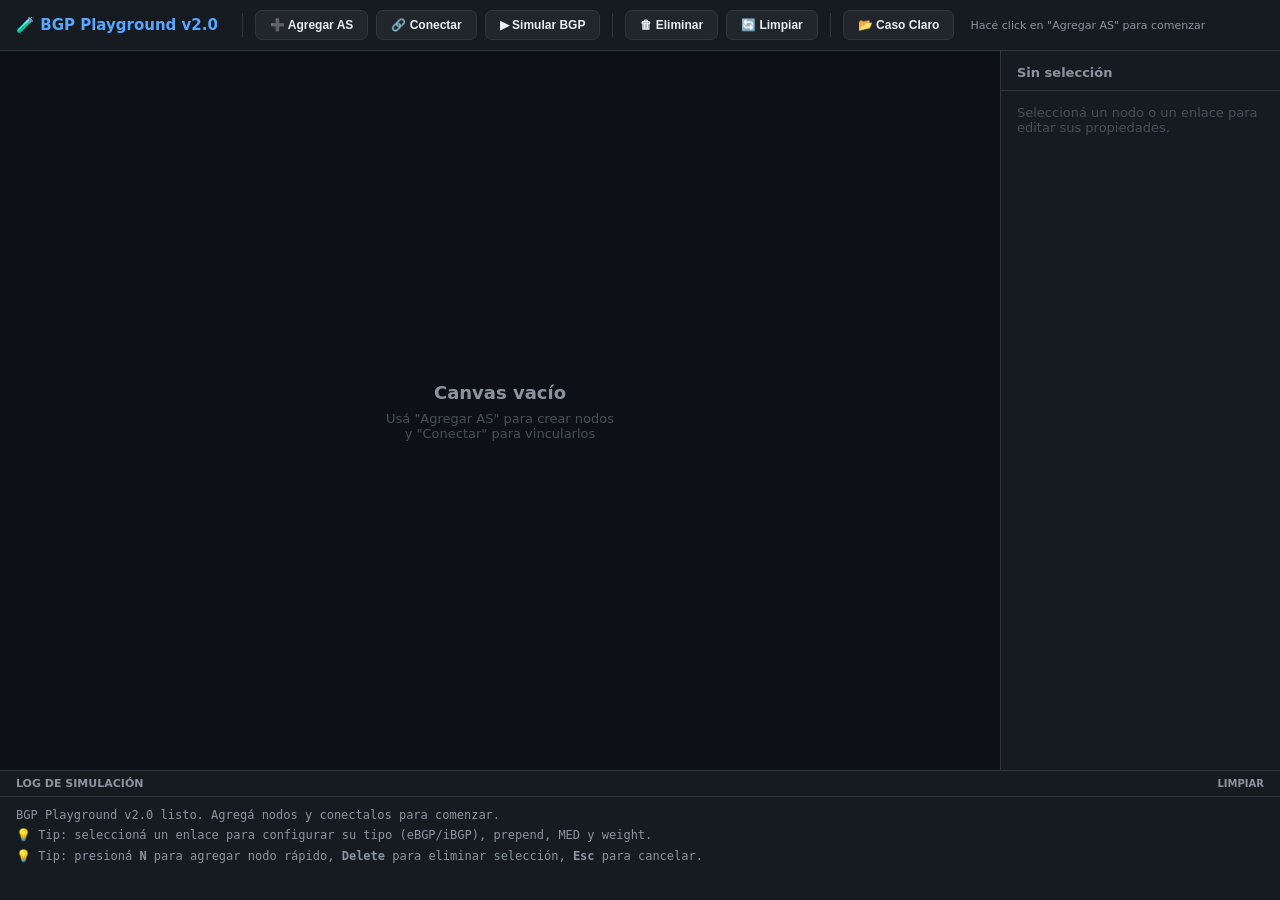
<file: playground_v2.html>
<!DOCTYPE html>
<html lang="es">
<head>
<meta charset="UTF-8">
<title>BGP Playground v2.0</title>
<style>
:root {
  --bg:#0d1117; --bg2:#161b22; --bg3:#21262d; --border:#30363d;
  --text:#e6edf3; --muted:#8b949e; --blue:#58a6ff; --green:#3fb950;
  --orange:#d29922; --red:#f85149; --purple:#bc8cff; --teal:#39d353;
  --card:#1c2128;
}
*{margin:0;padding:0;box-sizing:border-box;}
body{font-family:'Segoe UI',system-ui,sans-serif;background:var(--bg);color:var(--text);height:100vh;display:flex;flex-direction:column;overflow:hidden;}

/* TOOLBAR */
#toolbar{background:var(--bg2);border-bottom:1px solid var(--border);padding:10px 16px;display:flex;align-items:center;gap:8px;flex-shrink:0;}
#toolbar h1{font-size:15px;font-weight:700;color:var(--blue);margin-right:12px;}
.tb-btn{padding:7px 14px;border-radius:7px;border:1px solid var(--border);background:var(--bg3);color:var(--text);cursor:pointer;font-size:12px;font-weight:600;transition:all .15s;display:flex;align-items:center;gap:6px;}
.tb-btn:hover{border-color:var(--blue);color:var(--blue);}
.tb-btn.active{background:rgba(88,166,255,.15);border-color:var(--blue);color:var(--blue);}
.tb-btn.danger:hover{border-color:var(--red);color:var(--red);}
.tb-btn.success{background:rgba(63,185,80,.15);border-color:var(--green);color:var(--green);}
.tb-sep{width:1px;height:24px;background:var(--border);margin:0 4px;}
#toolbar .hint{font-size:11px;color:var(--muted);margin-left:8px;}

/* LAYOUT */
#workspace{display:flex;flex:1;overflow:hidden;}

/* CANVAS */
#canvas-wrap{flex:1;position:relative;overflow:hidden;}
#canvas{width:100%;height:100%;position:relative;}
svg#links{position:absolute;top:0;left:0;width:100%;height:100%;pointer-events:none;}
svg#links .link-line{pointer-events:stroke;}

/* NODES */
.bg-node{position:absolute;width:130px;min-height:80px;background:var(--card);border:2px solid var(--border);border-radius:10px;cursor:move;user-select:none;display:flex;flex-direction:column;align-items:center;justify-content:center;gap:3px;padding:10px 8px;transition:border-color .2s,box-shadow .2s;}
.bg-node:hover{border-color:var(--blue);}
.bg-node.selected{border-color:var(--blue);box-shadow:0 0 0 3px rgba(88,166,255,.2);}
.bg-node.connecting-source{border-color:var(--orange);box-shadow:0 0 0 3px rgba(210,153,34,.2);}
.bg-node.down{opacity:.4;border-color:var(--red);}
.bg-node .node-icon{font-size:20px;}
.bg-node .node-name{font-size:12px;font-weight:700;text-align:center;}
.bg-node .node-asn{font-size:10px;color:var(--muted);}
.bg-node .node-prefix{font-size:10px;color:var(--teal);margin-top:2px;text-align:center;word-break:break-all;}

/* RIGHT PANEL */
#panel{width:280px;background:var(--bg2);border-left:1px solid var(--border);display:flex;flex-direction:column;overflow-y:auto;flex-shrink:0;}
#panel-header{padding:14px 16px 10px;border-bottom:1px solid var(--border);}
#panel-header h2{font-size:13px;font-weight:700;color:var(--muted);}
#panel-content{padding:14px 16px;flex:1;}
.field{margin-bottom:14px;}
.field label{display:block;font-size:11px;color:var(--muted);margin-bottom:5px;font-weight:600;text-transform:uppercase;letter-spacing:.05em;}
.field input,.field select,.field textarea{width:100%;background:var(--bg3);border:1px solid var(--border);color:var(--text);border-radius:6px;padding:7px 10px;font-size:13px;font-family:inherit;transition:border-color .15s;}
.field input:focus,.field select:focus,.field textarea:focus{outline:none;border-color:var(--blue);}
.field textarea{resize:vertical;min-height:60px;font-size:12px;}
.field .help{font-size:11px;color:var(--muted);margin-top:4px;}
.panel-btn{width:100%;padding:8px;border-radius:7px;border:none;cursor:pointer;font-size:13px;font-weight:600;margin-top:4px;transition:all .15s;}
.panel-btn.primary{background:var(--blue);color:#0d1117;}
.panel-btn.primary:hover{opacity:.85;}
.panel-btn.danger{background:rgba(248,81,73,.15);color:var(--red);border:1px solid rgba(248,81,73,.3);}
.panel-btn.danger:hover{background:rgba(248,81,73,.25);}
.divider{height:1px;background:var(--border);margin:14px 0;}

/* LOG */
#log-wrap{height:130px;background:var(--bg2);border-top:1px solid var(--border);flex-shrink:0;display:flex;flex-direction:column;}
#log-header{padding:6px 16px;font-size:11px;color:var(--muted);font-weight:700;text-transform:uppercase;border-bottom:1px solid var(--border);display:flex;justify-content:space-between;align-items:center;}
#log{padding:8px 16px;overflow-y:auto;flex:1;font-size:12px;font-family:monospace;line-height:1.7;}
.log-info{color:var(--muted);}
.log-ok{color:var(--green);}
.log-warn{color:var(--orange);}
.log-err{color:var(--red);}
.log-blue{color:var(--blue);}

/* MODAL */
#modal-overlay{position:fixed;inset:0;background:rgba(0,0,0,.6);display:none;align-items:center;justify-content:center;z-index:1000;}
#modal-overlay.show{display:flex;}
#modal{background:var(--bg2);border:1px solid var(--border);border-radius:12px;padding:24px;width:360px;max-height:80vh;overflow-y:auto;}
#modal h3{font-size:16px;font-weight:700;margin-bottom:18px;}
.modal-btn-row{display:flex;gap:8px;margin-top:18px;}
.modal-btn{flex:1;padding:8px;border-radius:7px;border:none;cursor:pointer;font-size:13px;font-weight:600;}
.modal-btn.ok{background:var(--blue);color:#0d1117;}
.modal-btn.cancel{background:var(--bg3);color:var(--text);border:1px solid var(--border);}

/* EMPTY STATE */
#empty-state{position:absolute;top:50%;left:50%;transform:translate(-50%,-50%);text-align:center;pointer-events:none;}
#empty-state h3{font-size:18px;color:var(--muted);margin-bottom:8px;}
#empty-state p{font-size:13px;color:#484f58;}

/* LINK LABEL */
.link-label{font-size:10px;fill:#8b949e;}
.link-hit{stroke:transparent;stroke-width:12;cursor:pointer;pointer-events:stroke;}
</style>
</head>
<body>

<!-- TOOLBAR -->
<div id="toolbar">
  <h1>🧪 BGP Playground v2.0</h1>
  <div class="tb-sep"></div>
  <button class="tb-btn" id="btn-add-node" title="Agregar router/AS">➕ Agregar AS</button>
  <button class="tb-btn" id="btn-connect" title="Modo conectar: click en nodo origen, luego destino">🔗 Conectar</button>
  <button class="tb-btn" id="btn-simulate" title="Simular proceso de decisión BGP">▶ Simular BGP</button>
  <div class="tb-sep"></div>
  <button class="tb-btn danger" id="btn-delete" title="Eliminar elemento seleccionado">🗑 Eliminar</button>
  <button class="tb-btn danger" id="btn-clear" title="Limpiar todo el canvas">🔄 Limpiar</button>
  <div class="tb-sep"></div>
  <button class="tb-btn" id="btn-load-claro" title="Cargar escenario del caso Claro">📂 Caso Claro</button>
  <span class="hint" id="toolbar-hint">Hacé click en "Agregar AS" para comenzar</span>
</div>

<!-- WORKSPACE -->
<div id="workspace">

  <!-- CANVAS -->
  <div id="canvas-wrap">
    <div id="canvas">
      <svg id="links"></svg>
      <div id="empty-state">
        <h3>Canvas vacío</h3>
        <p>Usá "Agregar AS" para crear nodos<br>y "Conectar" para vincularlos</p>
      </div>
    </div>
  </div>

  <!-- RIGHT PANEL -->
  <div id="panel">
    <div id="panel-header"><h2 id="panel-title">Sin selección</h2></div>
    <div id="panel-content">
      <p style="font-size:13px;color:#484f58">Seleccioná un nodo o un enlace para editar sus propiedades.</p>
    </div>
  </div>

</div>

<!-- LOG -->
<div id="log-wrap">
  <div id="log-header">
    <span>Log de simulación</span>
    <span id="log-clear-btn" style="cursor:pointer;font-size:10px" onclick="document.getElementById('log').innerHTML=''">limpiar</span>
  </div>
  <div id="log"><span class="log-info">BGP Playground v2.0 listo. Agregá nodos y conectalos para comenzar.</span></div>
</div>

<!-- ADD NODE MODAL -->
<div id="modal-overlay">
  <div id="modal">
    <h3 id="modal-title">Agregar AS / Router</h3>
    <div class="field">
      <label>Nombre del nodo</label>
      <input type="text" id="m-name" placeholder="Ej: Sitio Matriz, Claro, Router-1">
    </div>
    <div class="field">
      <label>ASN (Autonomous System Number)</label>
      <input type="text" id="m-asn" placeholder="Ej: 65001 (privado) o 65000 (ISP)">
      <div class="help">Rango privado: 64512–65534</div>
    </div>
    <div class="field">
      <label>Tipo de nodo</label>
      <select id="m-type">
        <option value="router">🖥 Router / AS cliente</option>
        <option value="isp">☁ ISP / Proveedor</option>
        <option value="rr">🔄 Route Reflector</option>
      </select>
    </div>
    <div class="field">
      <label>Prefijos a anunciar (uno por línea)</label>
      <textarea id="m-prefixes" placeholder="192.0.2.0/24&#10;10.0.0.0/8"></textarea>
      <div class="help">Estos prefijos serán anunciados via BGP</div>
    </div>
    <div class="field">
      <label>LOCAL-PREF (para tráfico de salida)</label>
      <input type="number" id="m-lp" value="100" min="0" max="4294967295">
      <div class="help">Mayor LOCAL-PREF = enlace preferido de salida</div>
    </div>
    <div class="modal-btn-row">
      <button class="modal-btn cancel" id="modal-cancel">Cancelar</button>
      <button class="modal-btn ok" id="modal-ok">Agregar</button>
    </div>
  </div>
</div>

<script>
// ── STATE ──────────────────────────────────────────────────────────────────
let nodes = [];
let links = [];
let selectedId = null;
let selectedType = null; // 'node' | 'link'
let connectMode = false;
let connectSource = null;
let dragging = null;
let dragOffX = 0, dragOffY = 0;
let nodeCounter = 0;
let linkCounter = 0;
let editingNodeId = null;

// ── LOGGING ────────────────────────────────────────────────────────────────
function log(msg, cls = 'log-info') {
  const el = document.getElementById('log');
  const line = document.createElement('div');
  line.className = cls;
  line.innerHTML = msg;
  el.appendChild(line);
  el.scrollTop = el.scrollHeight;
}

// ── RENDER LINKS (SVG) ─────────────────────────────────────────────────────
function renderLinks() {
  const svg = document.getElementById('links');
  svg.innerHTML = `<defs>
    <marker id="arr-blue" markerWidth="8" markerHeight="8" refX="6" refY="3" orient="auto">
      <path d="M0,0 L0,6 L8,3 z" fill="#58a6ff" opacity=".7"/>
    </marker>
    <marker id="arr-orange" markerWidth="8" markerHeight="8" refX="6" refY="3" orient="auto">
      <path d="M0,0 L0,6 L8,3 z" fill="#d29922" opacity=".7"/>
    </marker>
    <marker id="arr-green" markerWidth="8" markerHeight="8" refX="6" refY="3" orient="auto">
      <path d="M0,0 L0,6 L8,3 z" fill="#3fb950" opacity=".7"/>
    </marker>
  </defs>`;

  links.forEach(link => {
    const from = nodes.find(n => n.id === link.from);
    const to = nodes.find(n => n.id === link.to);
    if (!from || !to) return;

    const x1 = from.x + 65, y1 = from.y + 40;
    const x2 = to.x + 65, y2 = to.y + 40;

    // Pick color by type
    const color = link.type === 'iBGP' ? '#bc8cff' : (link.prepend > 1 ? '#d29922' : '#58a6ff');
    const arrId = link.prepend > 1 ? 'arr-orange' : (link.type === 'iBGP' ? 'arr-blue' : 'arr-blue');
    const dash = link.type === 'iBGP' ? '6,3' : (link.prepend > 1 ? '7,4' : '');
    const isSelected = selectedType === 'link' && selectedId === link.id;

    // Hit area
    const hit = document.createElementNS('http://www.w3.org/2000/svg','line');
    hit.setAttribute('x1',x1); hit.setAttribute('y1',y1);
    hit.setAttribute('x2',x2); hit.setAttribute('y2',y2);
    hit.setAttribute('class','link-hit');
    hit.addEventListener('click', (e) => { e.stopPropagation(); selectLink(link.id); });
    svg.appendChild(hit);

    // Actual line
    const line = document.createElementNS('http://www.w3.org/2000/svg','line');
    line.setAttribute('x1',x1); line.setAttribute('y1',y1);
    line.setAttribute('x2',x2); line.setAttribute('y2',y2);
    line.setAttribute('stroke', isSelected ? '#ffffff' : color);
    line.setAttribute('stroke-width', isSelected ? '3' : '2');
    line.setAttribute('stroke-dasharray', dash);
    line.setAttribute('marker-end', `url(#${arrId})`);
    svg.appendChild(line);

    // Label
    const mx = (x1+x2)/2, my = (y1+y2)/2 - 10;
    const text = document.createElementNS('http://www.w3.org/2000/svg','text');
    text.setAttribute('x', mx); text.setAttribute('y', my);
    text.setAttribute('text-anchor','middle');
    text.setAttribute('class','link-label');
    text.setAttribute('fill', isSelected ? '#e6edf3' : '#8b949e');
    const prepStr = link.prepend > 1 ? ` / prepend×${link.prepend - 1}` : '';
    const medStr = link.med ? ` / MED ${link.med}` : '';
    text.textContent = `${link.type}${prepStr}${medStr}`;
    svg.appendChild(text);
  });
}

// ── RENDER NODES ──────────────────────────────────────────────────────────
function renderNodes() {
  // Remove old nodes
  document.querySelectorAll('.bg-node').forEach(el => el.remove());
  const canvas = document.getElementById('canvas');
  const empty = document.getElementById('empty-state');
  empty.style.display = nodes.length === 0 ? 'block' : 'none';

  nodes.forEach(node => {
    const el = document.createElement('div');
    el.className = 'bg-node' + (selectedType==='node' && selectedId===node.id ? ' selected' : '') +
                   (connectSource===node.id ? ' connecting-source' : '') +
                   (node.down ? ' down' : '');
    el.style.left = node.x + 'px';
    el.style.top = node.y + 'px';
    el.dataset.id = node.id;

    const icons = { router:'🖥', isp:'☁', rr:'🔄' };
    const prefixHtml = node.prefixes.length
      ? node.prefixes.map(p => `<span class="node-prefix">${p}</span>`).join('')
      : '<span class="node-prefix" style="color:#484f58">sin prefijos</span>';

    el.innerHTML = `
      <span class="node-icon">${icons[node.type]||'🖥'}</span>
      <span class="node-name">${node.name}</span>
      <span class="node-asn">AS ${node.asn}</span>
      ${prefixHtml}
    `;

    // Events
    el.addEventListener('mousedown', e => startDrag(e, node.id));
    el.addEventListener('click', e => { e.stopPropagation(); handleNodeClick(node.id); });

    canvas.appendChild(el);
  });
}

function render() {
  renderLinks();
  renderNodes();
}

// ── DRAG ──────────────────────────────────────────────────────────────────
function startDrag(e, id) {
  if (connectMode) return;
  dragging = id;
  const node = nodes.find(n => n.id === id);
  const rect = document.getElementById('canvas-wrap').getBoundingClientRect();
  dragOffX = e.clientX - rect.left - node.x;
  dragOffY = e.clientY - rect.top - node.y;
  e.preventDefault();
}

document.addEventListener('mousemove', e => {
  if (!dragging) return;
  const node = nodes.find(n => n.id === dragging);
  if (!node) return;
  const rect = document.getElementById('canvas-wrap').getBoundingClientRect();
  node.x = Math.max(0, e.clientX - rect.left - dragOffX);
  node.y = Math.max(0, e.clientY - rect.top - dragOffY);
  render();
});

document.addEventListener('mouseup', () => { dragging = null; });

// ── SELECTION ─────────────────────────────────────────────────────────────
function selectNode(id) {
  selectedId = id;
  selectedType = 'node';
  renderNodePanel(nodes.find(n => n.id === id));
  render();
}

function selectLink(id) {
  selectedId = id;
  selectedType = 'link';
  renderLinkPanel(links.find(l => l.id === id));
  render();
}

function clearSelection() {
  selectedId = null;
  selectedType = null;
  document.getElementById('panel-title').textContent = 'Sin selección';
  document.getElementById('panel-content').innerHTML = '<p style="font-size:13px;color:#484f58">Seleccioná un nodo o enlace para editar sus propiedades.</p>';
  render();
}

document.getElementById('canvas').addEventListener('click', () => {
  if (!connectMode) clearSelection();
});

// ── NODE CLICK (dual purpose: select or connect) ───────────────────────────
function handleNodeClick(id) {
  if (connectMode) {
    if (!connectSource) {
      connectSource = id;
      setHint('Ahora hacé click en el nodo destino para crear el enlace');
      render();
    } else if (connectSource !== id) {
      // Check if link already exists
      const exists = links.find(l => (l.from===connectSource && l.to===id)||(l.from===id&&l.to===connectSource));
      if (exists) {
        log(`⚠ Ya existe un enlace entre esos nodos.`, 'log-warn');
      } else {
        const newLink = { id: 'link-' + (++linkCounter), from: connectSource, to: id, type: 'eBGP', prepend: 1, med: 0 };
        links.push(newLink);
        const fromNode = nodes.find(n=>n.id===connectSource);
        const toNode = nodes.find(n=>n.id===id);
        log(`🔗 Enlace creado: <strong style="color:#58a6ff">${fromNode.name}</strong> ↔ <strong style="color:#58a6ff">${toNode.name}</strong> (eBGP, prepend×0)`, 'log-ok');
        selectLink(newLink.id);
      }
      connectSource = null;
      toggleConnectMode(false);
      render();
    }
  } else {
    selectNode(id);
  }
}

// ── PANEL: NODE PROPERTIES ─────────────────────────────────────────────────
function renderNodePanel(node) {
  document.getElementById('panel-title').textContent = 'Propiedades del Nodo';
  document.getElementById('panel-content').innerHTML = `
    <div class="field">
      <label>Nombre</label>
      <input type="text" id="pn-name" value="${node.name}">
    </div>
    <div class="field">
      <label>ASN</label>
      <input type="text" id="pn-asn" value="${node.asn}">
      <div class="help">Privado: 64512–65534 | Público: cualquier otro</div>
    </div>
    <div class="field">
      <label>Tipo</label>
      <select id="pn-type">
        <option value="router" ${node.type==='router'?'selected':''}>🖥 Router / AS cliente</option>
        <option value="isp" ${node.type==='isp'?'selected':''}>☁ ISP / Proveedor</option>
        <option value="rr" ${node.type==='rr'?'selected':''}>🔄 Route Reflector</option>
      </select>
    </div>
    <div class="field">
      <label>Prefijos anunciados (uno por línea)</label>
      <textarea id="pn-prefixes">${node.prefixes.join('\n')}</textarea>
    </div>
    <div class="field">
      <label>LOCAL-PREF</label>
      <input type="number" id="pn-lp" value="${node.lp}" min="0" max="4294967295">
      <div class="help">Mayor = este enlace se prefiere para salida</div>
    </div>
    <div class="divider"></div>
    <button class="panel-btn primary" id="pn-apply">✓ Aplicar cambios</button>
    <button class="panel-btn danger" style="margin-top:8px" id="pn-toggle-down">${node.down?'✓ Recuperar nodo':'⚠ Simular falla (derribar)'}</button>
    <button class="panel-btn danger" style="margin-top:8px" id="pn-delete">🗑 Eliminar nodo</button>
  `;
  document.getElementById('pn-apply').addEventListener('click', () => {
    node.name = document.getElementById('pn-name').value || node.name;
    node.asn = document.getElementById('pn-asn').value || node.asn;
    node.type = document.getElementById('pn-type').value;
    const raw = document.getElementById('pn-prefixes').value;
    node.prefixes = raw.split('\n').map(s=>s.trim()).filter(Boolean);
    node.lp = parseInt(document.getElementById('pn-lp').value)||100;
    log(`✏ Nodo <strong style="color:#58a6ff">${node.name}</strong> actualizado — AS ${node.asn}, LOCAL-PREF ${node.lp}`, 'log-ok');
    render();
  });
  document.getElementById('pn-toggle-down').addEventListener('click', () => {
    node.down = !node.down;
    if (node.down) {
      log(`💥 <strong style="color:#f85149">${node.name}</strong> caído. Sesiones BGP interrumpidas. Hold Timer expira en 90s → peers retiran las rutas aprendidas de este nodo.`, 'log-err');
    } else {
      log(`✅ <strong style="color:#3fb950">${node.name}</strong> recuperado. FSM: Idle → Connect → Established. Se re-anuncian todos los prefijos.`, 'log-ok');
    }
    selectNode(node.id);
    render();
  });
  document.getElementById('pn-delete').addEventListener('click', () => {
    deleteSelected();
  });
}

// ── PANEL: LINK PROPERTIES ─────────────────────────────────────────────────
function renderLinkPanel(link) {
  if (!link) return;
  const fromNode = nodes.find(n=>n.id===link.from);
  const toNode = nodes.find(n=>n.id===link.to);
  document.getElementById('panel-title').textContent = 'Propiedades del Enlace';
  document.getElementById('panel-content').innerHTML = `
    <div style="font-size:12px;color:#8b949e;margin-bottom:14px">
      <strong style="color:#e6edf3">${fromNode?.name||'?'}</strong> ↔ <strong style="color:#e6edf3">${toNode?.name||'?'}</strong>
    </div>
    <div class="field">
      <label>Tipo de sesión</label>
      <select id="pl-type">
        <option value="eBGP" ${link.type==='eBGP'?'selected':''}>eBGP (entre ASes distintos)</option>
        <option value="iBGP" ${link.type==='iBGP'?'selected':''}>iBGP (mismo AS)</option>
      </select>
      <div class="help">eBGP = frontera de AS. iBGP = interno al AS.</div>
    </div>
    <div class="field">
      <label>AS-PATH Prepend (veces extra)</label>
      <input type="number" id="pl-prepend" value="${link.prepend}" min="1" max="10">
      <div class="help">1 = sin prepend (normal). 2 = prepend ×1 (65001 65001). Más = ruta menos preferida.</div>
    </div>
    <div class="field">
      <label>MED (Multi-Exit Discriminator)</label>
      <input type="number" id="pl-med" value="${link.med||0}" min="0">
      <div class="help">0 = no usar MED. Menor MED = entrada preferida desde el AS vecino.</div>
    </div>
    <div class="field">
      <label>Peso del enlace (Weight, Cisco)</label>
      <input type="number" id="pl-weight" value="${link.weight||0}" min="0">
      <div class="help">Solo local al router. Paso 0 del algoritmo de decisión (mayor = preferido).</div>
    </div>
    <div class="divider"></div>
    <button class="panel-btn primary" id="pl-apply">✓ Aplicar cambios</button>
    <button class="panel-btn danger" style="margin-top:8px" id="pl-delete">🗑 Eliminar enlace</button>
  `;
  document.getElementById('pl-apply').addEventListener('click', () => {
    link.type = document.getElementById('pl-type').value;
    link.prepend = parseInt(document.getElementById('pl-prepend').value)||1;
    link.med = parseInt(document.getElementById('pl-med').value)||0;
    link.weight = parseInt(document.getElementById('pl-weight').value)||0;
    log(`✏ Enlace actualizado: ${fromNode?.name} ↔ ${toNode?.name} | ${link.type} | prepend×${link.prepend-1} | MED ${link.med}`, 'log-ok');
    render();
  });
  document.getElementById('pl-delete').addEventListener('click', () => deleteSelected());
}

// ── DELETE ─────────────────────────────────────────────────────────────────
function deleteSelected() {
  if (!selectedId) return;
  if (selectedType === 'node') {
    const node = nodes.find(n=>n.id===selectedId);
    links = links.filter(l => l.from !== selectedId && l.to !== selectedId);
    nodes = nodes.filter(n => n.id !== selectedId);
    log(`🗑 Nodo <strong>${node?.name}</strong> eliminado junto con sus enlaces.`, 'log-warn');
  } else if (selectedType === 'link') {
    const link = links.find(l=>l.id===selectedId);
    const from = nodes.find(n=>n.id===link?.from);
    const to = nodes.find(n=>n.id===link?.to);
    links = links.filter(l => l.id !== selectedId);
    log(`🗑 Enlace ${from?.name} ↔ ${to?.name} eliminado.`, 'log-warn');
  }
  clearSelection();
}

// ── ADD NODE MODAL ─────────────────────────────────────────────────────────
function openAddModal(preset = null) {
  editingNodeId = null;
  document.getElementById('modal-title').textContent = 'Agregar AS / Router';
  document.getElementById('m-name').value = preset?.name || '';
  document.getElementById('m-asn').value = preset?.asn || '';
  document.getElementById('m-type').value = preset?.type || 'router';
  document.getElementById('m-prefixes').value = preset?.prefixes?.join('\n') || '';
  document.getElementById('m-lp').value = preset?.lp || 100;
  document.getElementById('modal-overlay').classList.add('show');
  document.getElementById('m-name').focus();
}

document.getElementById('modal-cancel').addEventListener('click', () => {
  document.getElementById('modal-overlay').classList.remove('show');
});

document.getElementById('modal-ok').addEventListener('click', () => {
  const name = document.getElementById('m-name').value.trim();
  const asn = document.getElementById('m-asn').value.trim();
  if (!name || !asn) { alert('Nombre y ASN son obligatorios.'); return; }
  const raw = document.getElementById('m-prefixes').value;
  const prefixes = raw.split('\n').map(s=>s.trim()).filter(Boolean);
  const type = document.getElementById('m-type').value;
  const lp = parseInt(document.getElementById('m-lp').value)||100;

  // Place new node in a free area
  const id = 'node-' + (++nodeCounter);
  const x = 80 + (nodes.length % 4) * 160;
  const y = 80 + Math.floor(nodes.length / 4) * 140;
  const newNode = { id, name, asn, type, prefixes, lp, x, y, down: false };
  nodes.push(newNode);
  log(`➕ Nodo creado: <strong style="color:#58a6ff">${name}</strong> — AS ${asn} | LOCAL-PREF ${lp} | prefijos: ${prefixes.join(', ')||'ninguno'}`, 'log-ok');
  document.getElementById('modal-overlay').classList.remove('show');
  selectNode(id);
  render();
});

// ── CONNECT MODE ──────────────────────────────────────────────────────────
function toggleConnectMode(force) {
  connectMode = force !== undefined ? force : !connectMode;
  connectSource = null;
  document.getElementById('btn-connect').classList.toggle('active', connectMode);
  setHint(connectMode ? 'Click en nodo ORIGEN, luego en nodo DESTINO' : 'Hacé click en "Agregar AS" para comenzar');
  render();
}

function setHint(msg) {
  document.getElementById('toolbar-hint').textContent = msg;
}

// ── SIMULATION ────────────────────────────────────────────────────────────
function simulate() {
  if (nodes.length < 2) { log('⚠ Necesitás al menos 2 nodos para simular.', 'log-warn'); return; }
  if (links.length === 0) { log('⚠ No hay enlaces. Conectá los nodos primero.', 'log-warn'); return; }

  log('', 'log-info');
  log('━━━━━━━━━━━━━━━━━━━━━━━━━━━━━━━━━━━━━━━━━━━━━━━━', 'log-info');
  log('▶ SIMULACIÓN BGP — Algoritmo de decisión de ruta', 'log-blue');
  log('━━━━━━━━━━━━━━━━━━━━━━━━━━━━━━━━━━━━━━━━━━━━━━━━', 'log-info');

  // Find ISP node (target)
  const ispNode = nodes.find(n => n.type === 'isp') || nodes[nodes.length - 1];
  log(`🎯 Nodo destino (ISP): <strong>${ispNode.name}</strong> (AS ${ispNode.asn})`, 'log-blue');

  // Find all links toward ISP
  const linksToISP = links.filter(l => l.to === ispNode.id || l.from === ispNode.id);
  const routes = linksToISP.map(link => {
    const peerId = link.from === ispNode.id ? link.to : link.from;
    const peer = nodes.find(n => n.id === peerId);
    return { peer, link };
  }).filter(r => r.peer && !r.peer.down);

  if (routes.length === 0) {
    log('⚠ No hay rutas activas hacia el ISP (todos los peers están caídos o sin conectar).', 'log-warn');
    return;
  }

  log(`📋 ${routes.length} ruta(s) candidata(s):`, 'log-info');
  routes.forEach((r, i) => {
    const aspathLen = r.link.prepend;
    const prefixList = r.peer.prefixes.join(', ') || '(sin prefijos)';
    log(`  [${i+1}] ${r.peer.name} — AS ${r.peer.asn} | LOCAL-PREF: ${r.peer.lp} | AS-PATH length: ${aspathLen} | MED: ${r.link.med||0} | Prefijos: ${prefixList}`, 'log-info');
  });

  // Decision algorithm
  log('', 'log-info');
  log('🔢 Aplicando algoritmo de decisión BGP:', 'log-blue');

  let candidates = [...routes];
  let winner = null;

  // Step 1: Filter down nodes (already done above)
  log(`  [Paso 1] Filtrado import policy — ${candidates.length} ruta(s) activas`, 'log-info');

  // Step 2: LOCAL-PREF (highest wins)
  const maxLP = Math.max(...candidates.map(r => r.peer.lp));
  const afterLP = candidates.filter(r => r.peer.lp === maxLP);
  if (afterLP.length < candidates.length) {
    log(`  [Paso 2] LOCAL-PREF — gana LOCAL-PREF ${maxLP}: <strong style="color:#3fb950">${afterLP.map(r=>r.peer.name).join(', ')}</strong>`, 'log-ok');
    candidates = afterLP;
  } else {
    log(`  [Paso 2] LOCAL-PREF — empate (${maxLP}) → siguiente criterio`, 'log-info');
  }

  if (candidates.length === 1) {
    winner = candidates[0];
  } else {
    // Step 3 (skip local): Step 4 — AS-PATH length (shortest wins)
    const minPath = Math.min(...candidates.map(r => r.link.prepend));
    const afterPath = candidates.filter(r => r.link.prepend === minPath);
    if (afterPath.length < candidates.length) {
      log(`  [Paso 4] AS-PATH length — gana path length ${minPath}: <strong style="color:#3fb950">${afterPath.map(r=>r.peer.name).join(', ')}</strong>`, 'log-ok');
      candidates = afterPath;
    } else {
      log(`  [Paso 4] AS-PATH length — empate (${minPath}) → siguiente criterio`, 'log-info');
    }

    if (candidates.length === 1) {
      winner = candidates[0];
    } else {
      // Step 6: MED (lowest wins, if same AS)
      const minMED = Math.min(...candidates.map(r => r.link.med||0));
      const afterMED = candidates.filter(r => (r.link.med||0) === minMED);
      if (afterMED.length < candidates.length) {
        log(`  [Paso 6] MED — gana MED ${minMED}: <strong style="color:#3fb950">${afterMED.map(r=>r.peer.name).join(', ')}</strong>`, 'log-ok');
        candidates = afterMED;
      } else {
        log(`  [Paso 6] MED — empate o mismo valor → siguiente criterio`, 'log-info');
      }
      winner = candidates[0];
    }
  }

  log('', 'log-info');
  if (winner) {
    const prefixes = winner.peer.prefixes.join(', ') || '(sin prefijos declarados)';
    log(`🏆 RUTA GANADORA: <strong style="color:#3fb950">${winner.peer.name}</strong> (AS ${winner.peer.asn}) — ${winner.link.type} | LOCAL-PREF ${winner.peer.lp} | AS-PATH length ${winner.link.prepend}`, 'log-ok');
    log(`   Prefijos enrutados: <strong style="color:#39d353">${prefixes}</strong>`, 'log-ok');

    const losers = routes.filter(r => r.peer.id !== winner.peer.id);
    if (losers.length > 0) {
      log(`   Rutas de respaldo: ${losers.map(r=>`${r.peer.name} (AS ${r.peer.asn})`).join(', ')}`, 'log-warn');
    }
  }
  log('━━━━━━━━━━━━━━━━━━━━━━━━━━━━━━━━━━━━━━━━━━━━━━━━', 'log-info');
}

// ── LOAD PRESET: CASO CLARO ───────────────────────────────────────────────
function loadClaroPreset() {
  nodes = [];
  links = [];
  nodeCounter = 0;
  linkCounter = 0;

  nodes = [
    { id:'node-1', name:'Sitio Matriz', asn:'65001', type:'router', prefixes:['192.0.2.0/24'], lp:200, x:60, y:80, down:false },
    { id:'node-2', name:'Sitio Alterno', asn:'65001', type:'router', prefixes:['203.0.113.0/24'], lp:100, x:60, y:260, down:false },
    { id:'node-3', name:'ISP-Ejemplo', asn:'65000', type:'isp', prefixes:['0.0.0.0/0'], lp:100, x:420, y:170, down:false }
  ];
  links = [
    { id:'link-1', from:'node-1', to:'node-3', type:'eBGP', prepend:1, med:0, weight:0 },
    { id:'link-2', from:'node-2', to:'node-3', type:'eBGP', prepend:2, med:0, weight:0 }
  ];
  nodeCounter = 3; linkCounter = 2;
  log('📂 Escenario cargado: <strong>Caso Claro — Principal/Backup (Solución Karina)</strong>', 'log-blue');
  log('   Sitio Matriz → eBGP sin prepend, LOCAL-PREF 200 (principal)', 'log-info');
  log('   Sitio Alterno → eBGP prepend×1, LOCAL-PREF 100 (backup)', 'log-info');
  log('   Hacé click en "▶ Simular BGP" para ver el análisis de rutas.', 'log-info');
  clearSelection();
  render();
}

// ── CLEAR ─────────────────────────────────────────────────────────────────
function clearAll() {
  if (nodes.length > 0 && !confirm('¿Limpiar todo el canvas?')) return;
  nodes = []; links = [];
  nodeCounter = 0; linkCounter = 0;
  connectMode = false; connectSource = null;
  toggleConnectMode(false);
  clearSelection();
  log('🔄 Canvas limpiado.', 'log-warn');
  render();
}

// ── TOOLBAR EVENTS ─────────────────────────────────────────────────────────
document.getElementById('btn-add-node').addEventListener('click', () => openAddModal());
document.getElementById('btn-connect').addEventListener('click', () => toggleConnectMode());
document.getElementById('btn-simulate').addEventListener('click', simulate);
document.getElementById('btn-delete').addEventListener('click', deleteSelected);
document.getElementById('btn-clear').addEventListener('click', clearAll);
document.getElementById('btn-load-claro').addEventListener('click', loadClaroPreset);

// Keyboard shortcuts
document.addEventListener('keydown', e => {
  if (e.key === 'Delete' || e.key === 'Backspace') {
    if (document.activeElement.tagName !== 'INPUT' && document.activeElement.tagName !== 'TEXTAREA') {
      deleteSelected();
    }
  }
  if (e.key === 'Escape') { toggleConnectMode(false); clearSelection(); }
  if (e.key === 'n' && !e.ctrlKey && document.activeElement.tagName !== 'INPUT') openAddModal();
});

// ── INIT ──────────────────────────────────────────────────────────────────
render();
log('💡 Tip: seleccioná un enlace para configurar su tipo (eBGP/iBGP), prepend, MED y weight.');
log('💡 Tip: presioná <strong>N</strong> para agregar nodo rápido, <strong>Delete</strong> para eliminar selección, <strong>Esc</strong> para cancelar.');
</script>
</body>
</html>
</file>
